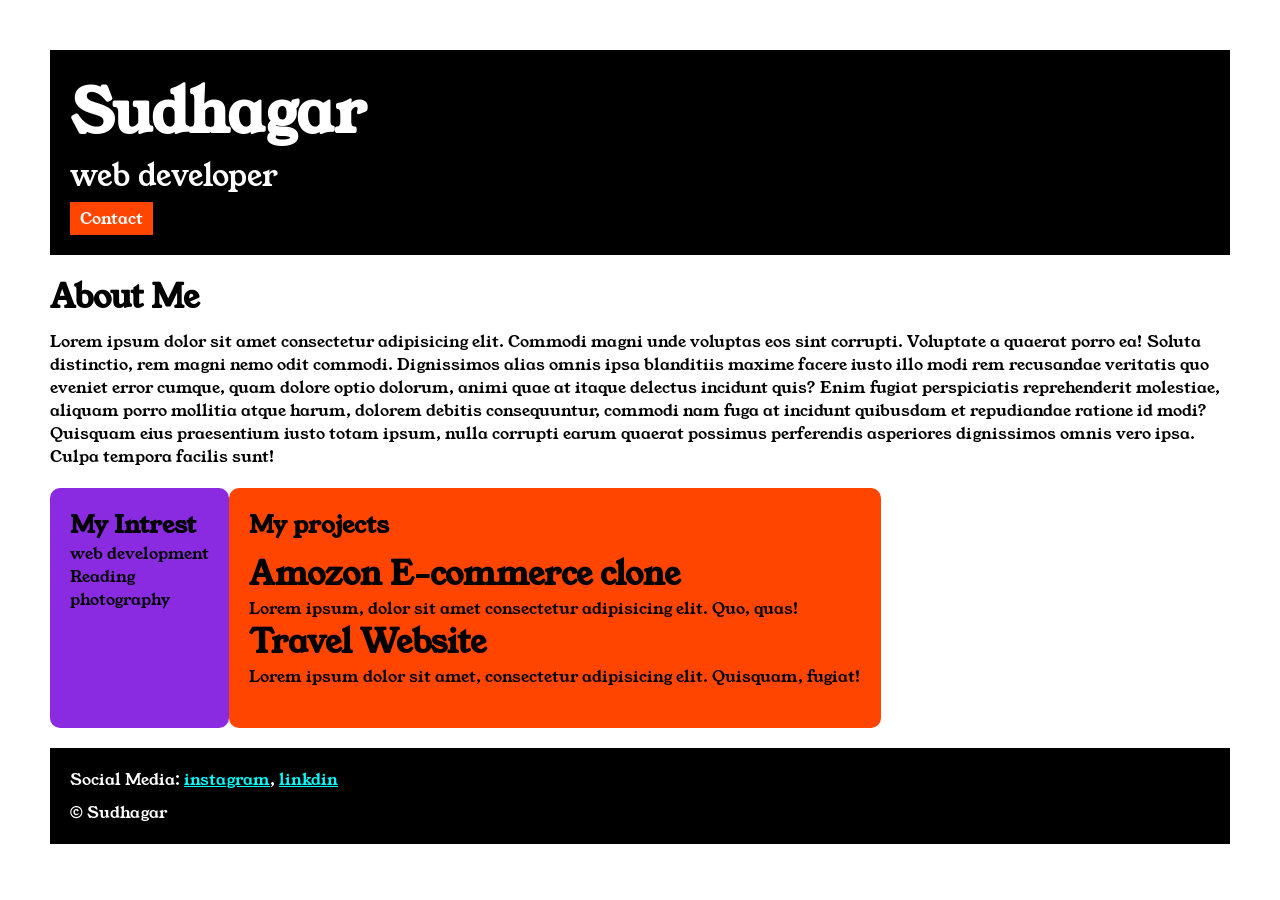
<file: index.html>
<!DOCTYPE html>
<html lang="en">

<head>
    <meta charset="UTF-8">
    <meta name="viewport" content="width=device-width, initial-scale=1.0">
    <link rel="preconnect" href="https://fonts.googleapis.com">
    <link rel="preconnect" href="https://fonts.gstatic.com" crossorigin>
    <link href="https://fonts.googleapis.com/css2?family=Young+Serif&display=swap" rel="stylesheet">
    <title>portfolio</title>
    <link rel="stylesheet" href="style.css">
</head>

<body>
    <div class="container">
        <div class="section-one">
            <h1 class="section-one__name">Sudhagar</h1>
            <p class="section-one__role">web developer</p>
            <a class="section-one__contact" href="contact form.html">Contact</a>
        </div>

        <div class="section-two">
            <h1 class="section-two__tilte">About Me</h1>
            <p class="section-two__desc">Lorem ipsum dolor sit amet consectetur adipisicing elit. Commodi magni unde
                voluptas eos sint corrupti.
                Voluptate a quaerat porro ea! Soluta distinctio, rem magni nemo odit commodi. Dignissimos alias omnis
                ipsa
                blanditiis maxime facere iusto illo modi rem recusandae veritatis quo eveniet error cumque, quam dolore
                optio dolorum, animi quae at itaque delectus incidunt quis? Enim fugiat perspiciatis reprehenderit
                molestiae, aliquam porro mollitia atque harum, dolorem debitis consequuntur, commodi nam fuga at
                incidunt
                quibusdam et repudiandae ratione id modi? Quisquam eius praesentium iusto totam ipsum, nulla corrupti
                earum
                quaerat possimus perferendis asperiores dignissimos omnis vero ipsa. Culpa tempora facilis sunt!</p>
        </div>
 <div class="section-three-four">
        <div class="section-three">
            <h2 class="section-three__title">My Intrest</h2>
            <ul class="section-three__desc.">
                <li>web development</li>
                <li>Reading </li>
                <li>photography</li>
            </ul>
        </div>

        
        <div class="section-four">
            <h2 class="section-four__title">My projects</h2>
            <ul class="section-four__desc">
                <li>
                    <h1>Amozon E-commerce clone</h1>
                    <p>Lorem ipsum, dolor sit amet consectetur adipisicing elit. Quo, quas!</p>
                </li>
                <li>
                    <h1>Travel Website</h1>
                    <p>Lorem ipsum dolor sit amet, consectetur adipisicing elit. Quisquam, fugiat!</p>
                </li>
            </ul>
        </div>
        </div>
 
        <div class="section-five">
            <p class="section-five__title">Social Media:
                <a href="https://www.instagram.com/?e=1348020">instagram</a>,
                <a href="https://www.linkedin.com/feed/">linkdin</a>
            </p>
            
            <p class="section-five__desc">&copy; Sudhagar</p>
        </div>




    </div>
</body>

</html>
</file>
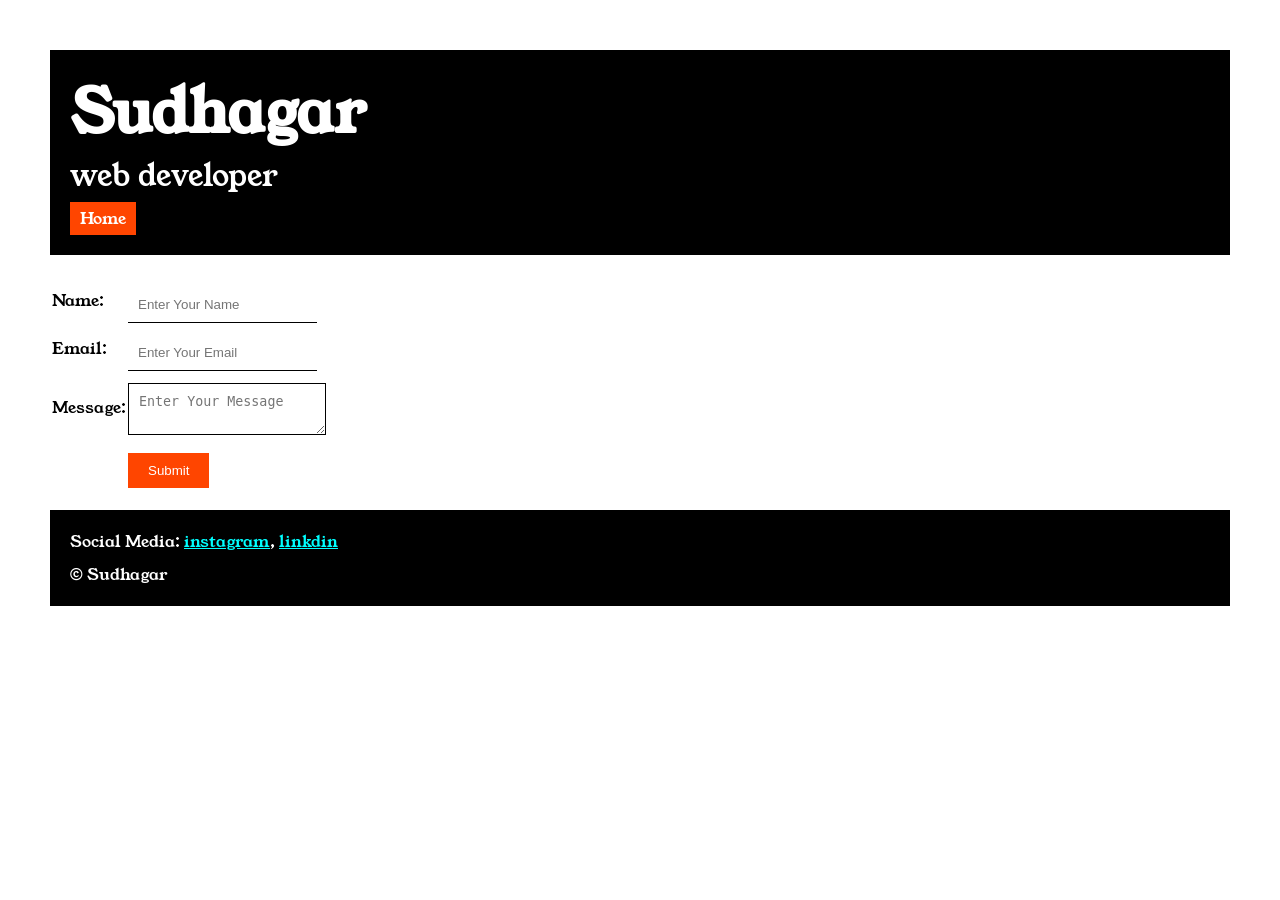
<file: contact form.html>
<!DOCTYPE html>
<html lang="en">

<head>
    <meta charset="UTF-8">
    <meta name="viewport" content="width=device-width, initial-scale=1.0">
    <title>Contact Form</title>
    <link rel="stylesheet" href="style.css">
    <link rel="preconnect" href="https://fonts.googleapis.com">
    <link rel="preconnect" href="https://fonts.gstatic.com" crossorigin>
    <link href="https://fonts.googleapis.com/css2?family=Young+Serif&display=swap" rel="stylesheet">
</head>

<body>
    <div class="container">
        <div class="section-one">
            <h1 class="section-one__name">Sudhagar</h1>
            <p class="section-one__role">web developer</p>
            <a class="section-one__contact" href="index.html">Home</a>
        </div>
        <div class="contact-form">
            <form>
                <table>
                    <tr>
                        <td>Name:</td>
                        <td><input type="text" placeholder="Enter Your Name" class="contact-form__input"></td>
                    </tr>
                    <tr>
                        <td>Email:</td>
                        <td><input type="Email" placeholder="Enter Your Email" class="contact-form__input" ></td>
                    </tr>
                    <tr>
                        <td>Message:</td>
                        <td><textarea name="" id="" placeholder="Enter Your Message" class="contact-form__textarea"></textarea></td>
                    </tr>
                    <tr>
                        <td></td>
                        <td><input type="submit" class="contact-form__submit"></td>
                    </tr>

                </table>

            </form>

        </div>

        <div class="section-five">
            <p class="section-five__title">Social Media:
                <a href="https://www.instagram.com/?e=1348020">instagram</a>,
                <a href="https://www.linkedin.com/feed/">linkdin</a>
            </p>

            <p class="section-five__desc">&copy; Sudhagar</p>
        </div>

    </div>

</body>

</html>
</file>
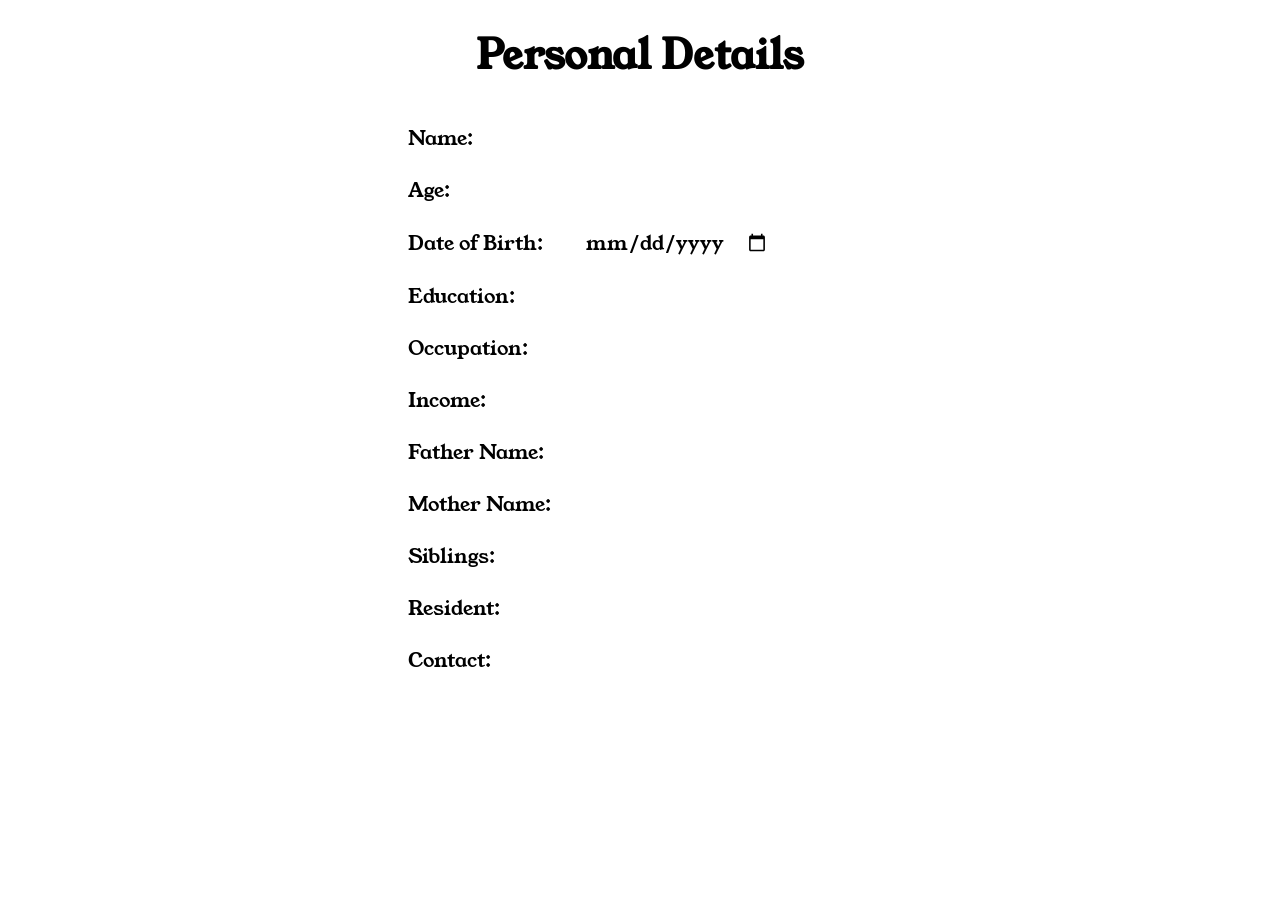
<file: myprofile.html>
<!DOCTYPE html>
<html lang="en">

<head>
    <meta charset="UTF-8">
    <meta name="viewport" content="width=device-width, initial-scale=1.0">
     <link href="https://fonts.googleapis.com/css2?family=Young+Serif&display=swap" rel="stylesheet">
    <title>Document</title>
</head>

<body>
    <style>
        body{
            font-family: "Young Serif", serif; 
        }
        div{
            font-size: 20px;
        }
         .one input{
            border: none;
           
            padding: 10px;
            font-size: 20px;
            font-family: "Young Serif", serif;
            padding-left: 30px;
           
            

         }
         .one input:focus{
            outline: none;
            
         }
    </style>
    <div align="center">
    <form>
<h1>Personal Details</h1>
        <table class="one">
             
            <tr>
                <td>Name:</td>
                <td><input type="text"></td>

            </tr>

            <tr>
                <td>Age:</td>
                <td><input type="number"></td>
            </tr>

            <tr>
                <td>Date of Birth:</td>
                <td><input type="date"></td>
            </tr>
            <tr>
                <td>Education:</td>
                <td><input type="text"></td>
            </tr>


            <tr>
                <td>Occupation:</td>
                <td><input type="text"></td>
            </tr>

            <tr>
                <td> Income:</td>
                <td><input type="number"></td>
            </tr>


            <tr>
                <td>Father Name:</td>
                <td><input type="text"></td>
            </tr>

            <tr>
                <td>Mother Name:</td>
                <td><input type="text"></td>

            </tr>

            <tr>
                <td>Siblings:</td>
                <td><input type="text"></td>

            </tr>

            <tr>
                <td>Resident:</td>
                <td><input type="text"></td>
            </tr>
            <tr>
                <td>Contact:</td>
                <td><input type="number"></td>
            </tr>


        </table>

        <table>

        </table>
    </form>
    </div>
</body>

</html>
</file>
<file: style.css>
*{
    padding:0 ;
    margin: 0;
 }
 body{
    font-family: "Young Serif", serif; 
}
 .container{
    padding: 50px;
 }
 .section-one{
    background-color: black;
    color: white;
    padding: 20px;
    
 }

 .section-one__contact{
color: white;
background-color: orangered;
text-decoration: none;
padding-left: 10px;
padding-right: 10px;
padding-top: 5px;
padding-bottom: 5px;
display: inline-block;
margin-top: 5px;

 }

 .section-one__name{
    font-size: 60px;
 }

 .section-one__role{
    font-size: 30px;
 }

 .section-two,.section-three,.section-four,.section-five{
    margin-top: 20px;
 }
 .section-two__desc,.section-three__desc,.section-four__desc,.section-five__desc{
    margin-top: 10px;
 }
 .section-five{
    background-color: black;
    color: white;
    padding: 20px;
 }

 .section-five a{
    color: aqua;
 }
 .section-three{
    background-color: blueviolet;
    display: inline-block;
    padding: 20px;
    height: 200px;
    border-radius: 10px;
    vertical-align: top;
}

.section-four{
       display: inline-block;
       background-color: orangered;
       padding: 20px;
       height: 200px;
       border-radius: 10px;
}


.section-three li,.section-four li{
    list-style: none;
}
.section-three-four{
   display: flex;
   flex-direction: row;
   white-space:nowrap;
}
.contact-form__input,.contact-form__textarea,.contact-form__submit{
    margin-top: 10px;
}

.contact-form__input{
   padding: 10px;
   border: none;
   border-bottom: solid black 1px;
}


.contact-form{
 margin-top: 20px;
}
.contact-form__textarea{
    padding: 10px;
     border: none;
   border: solid black 1px;
}

.contact-form__submit{
    color: white;
    background-color: orangered;
    padding-left: 20px;
    padding-right: 20px;
    padding-top: 10px;
    padding-bottom: 10px;
    border: none;
}
 
 @media (max-width: 600px) {
  .section-three-four h2, 
  .section-three-four h1, 
  .section-three-four p {
    font-size: 14px;  
  }
}
</file>
